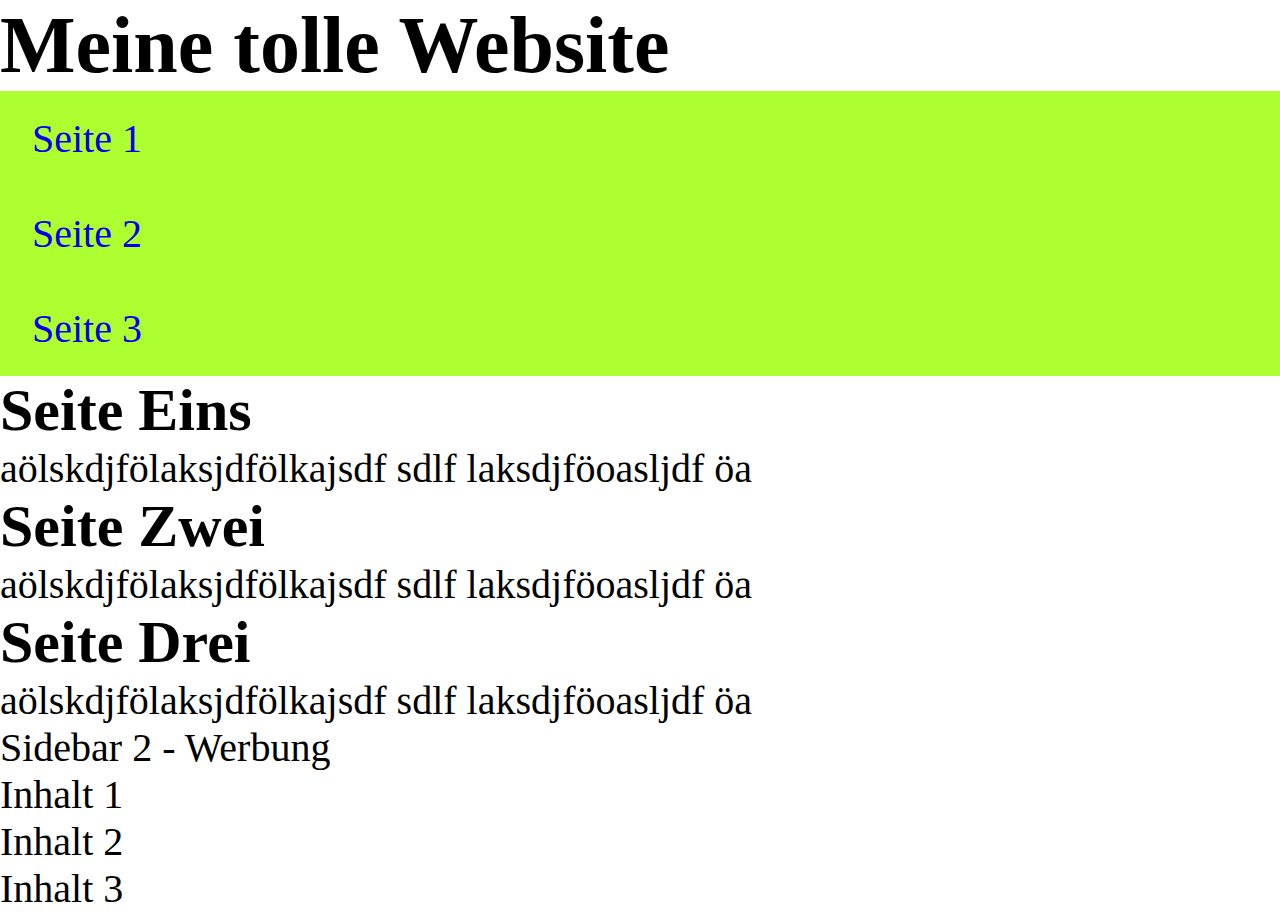
<file: index.html>
<!DOCTYPE html>
<html lang="en">
<head>
    <meta charset="UTF-8">
    <meta name="viewport" content="width=device-width, initial-scale=1.0" />
    <title>Meine Website</title>
</head>
<style>
    :root {
        --size-xs: 0.2rem;
        --size-s: 0.4rem;
        --size-m: 0.6rem;
        --size-l: 0.8rem;
        --size-xl: 1rem;

        font-size: 40px;
    }
    *{
        padding: 0;
        margin: 0;
        box-sizing: border-box;
    }
    #sidenav{
        background-color: red;
    }
    #sidenav ul{
        list-style-type: none;
    }
    #sidenav ul li a{
        display: block;
        background-color: greenyellow;
        text-decoration: none;
        padding: var(--size-m) var(--size-l);

</style>
<body>
    <header>
        <h1>Meine tolle Website</h1>

        <aside>
            <nav id="sidenav">
                <ul>
                    <li>
                        <a href="#page1">Seite 1</a>
                    </li>
                    <li>
                        <a href="#page2">Seite 2</a>
                    </li>
                    <li>
                        <a href="#page3">Seite 3</a>
                    </li>
                </ul>
            </nav>
        </aside>
    </header>
    <main>
        <section id="page1">
            <h2>Seite Eins</h2>
            <p>aölskdjfölaksjdfölkajsdf sdlf laksdjföoasljdf öa</p>
        </section>
        <section id="page2">
            <h2>Seite Zwei</h2>
            <p>aölskdjfölaksjdfölkajsdf sdlf laksdjföoasljdf öa</p>
        </section>
        <section id="page3">
            <h2>Seite Drei</h2>
            <p>aölskdjfölaksjdfölkajsdf sdlf laksdjföoasljdf öa</p>
        </section>

        <aside>
            Sidebar 2 - Werbung
        </aside>
    </main>

<footer>
    <div>Inhalt 1</div>
    <div>Inhalt 2</div>
    <div>Inhalt 3</div>
</footer>

</body>
</html>
</file>
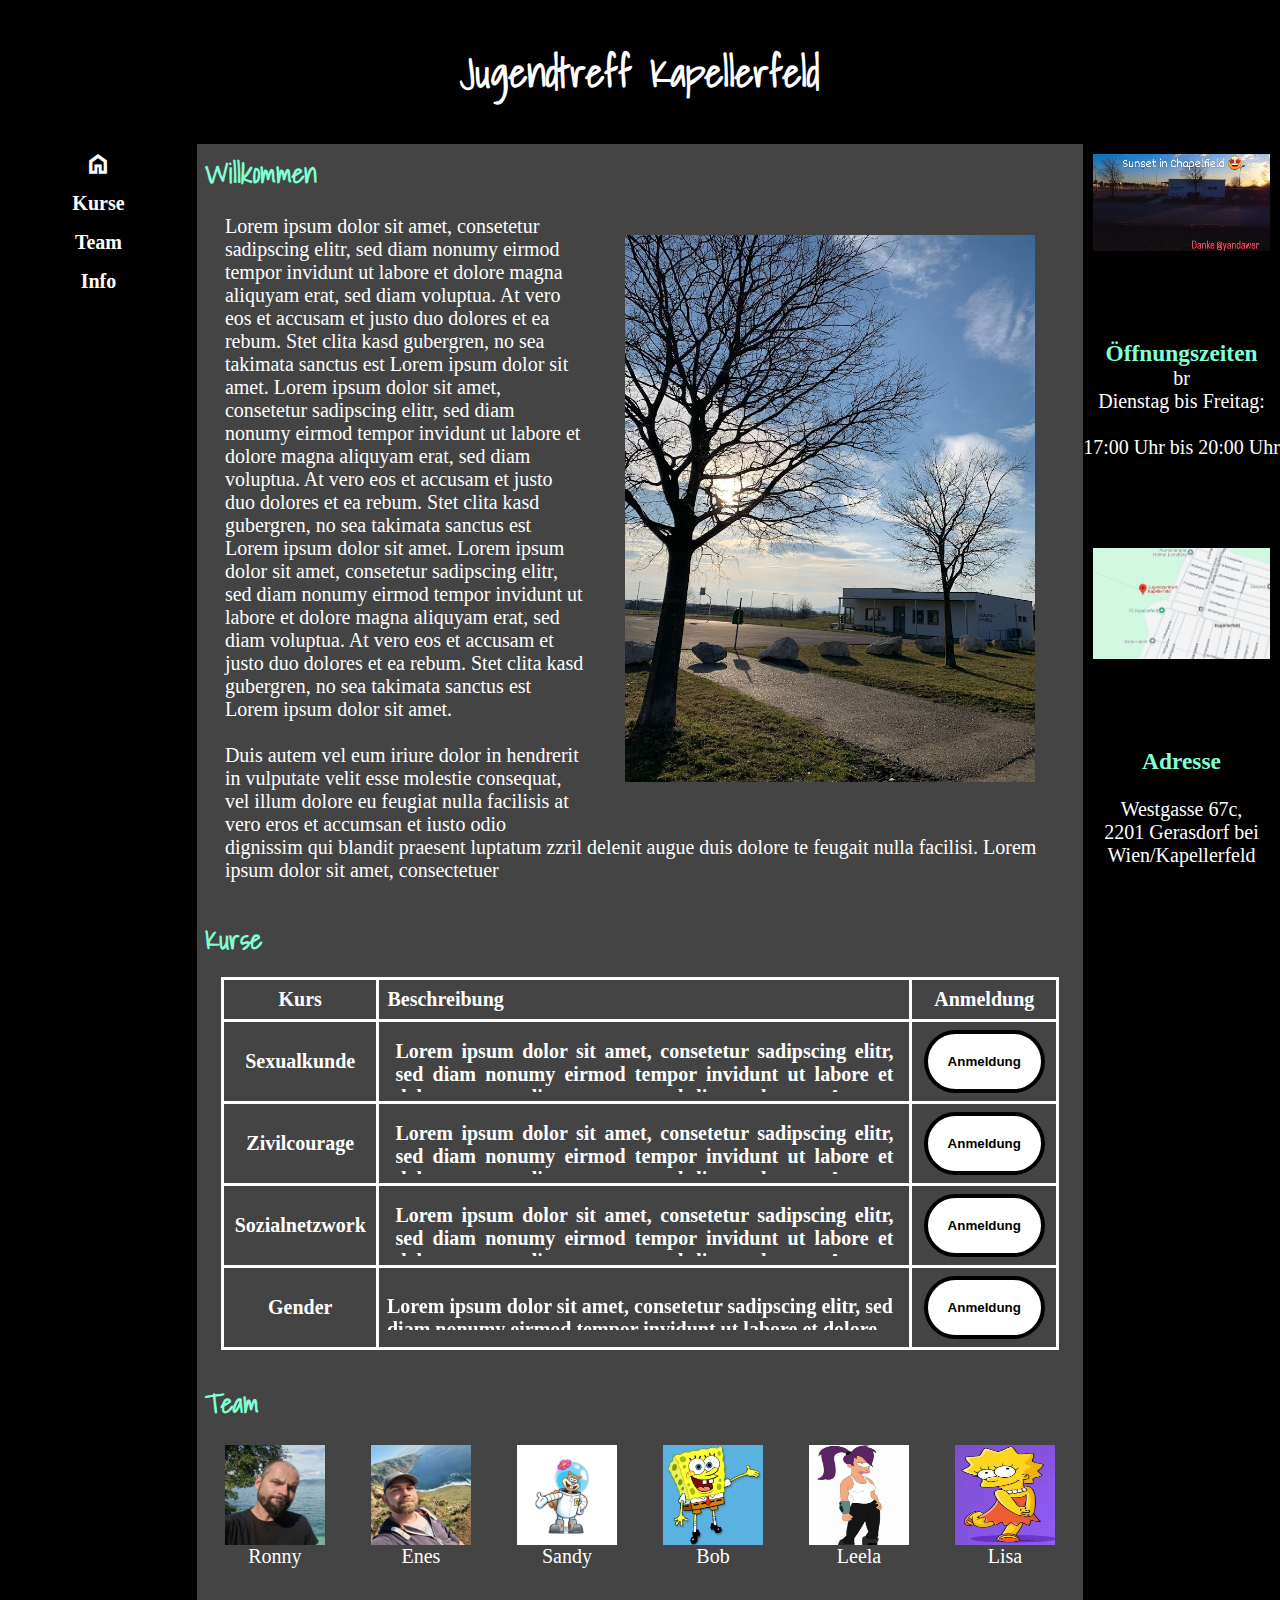
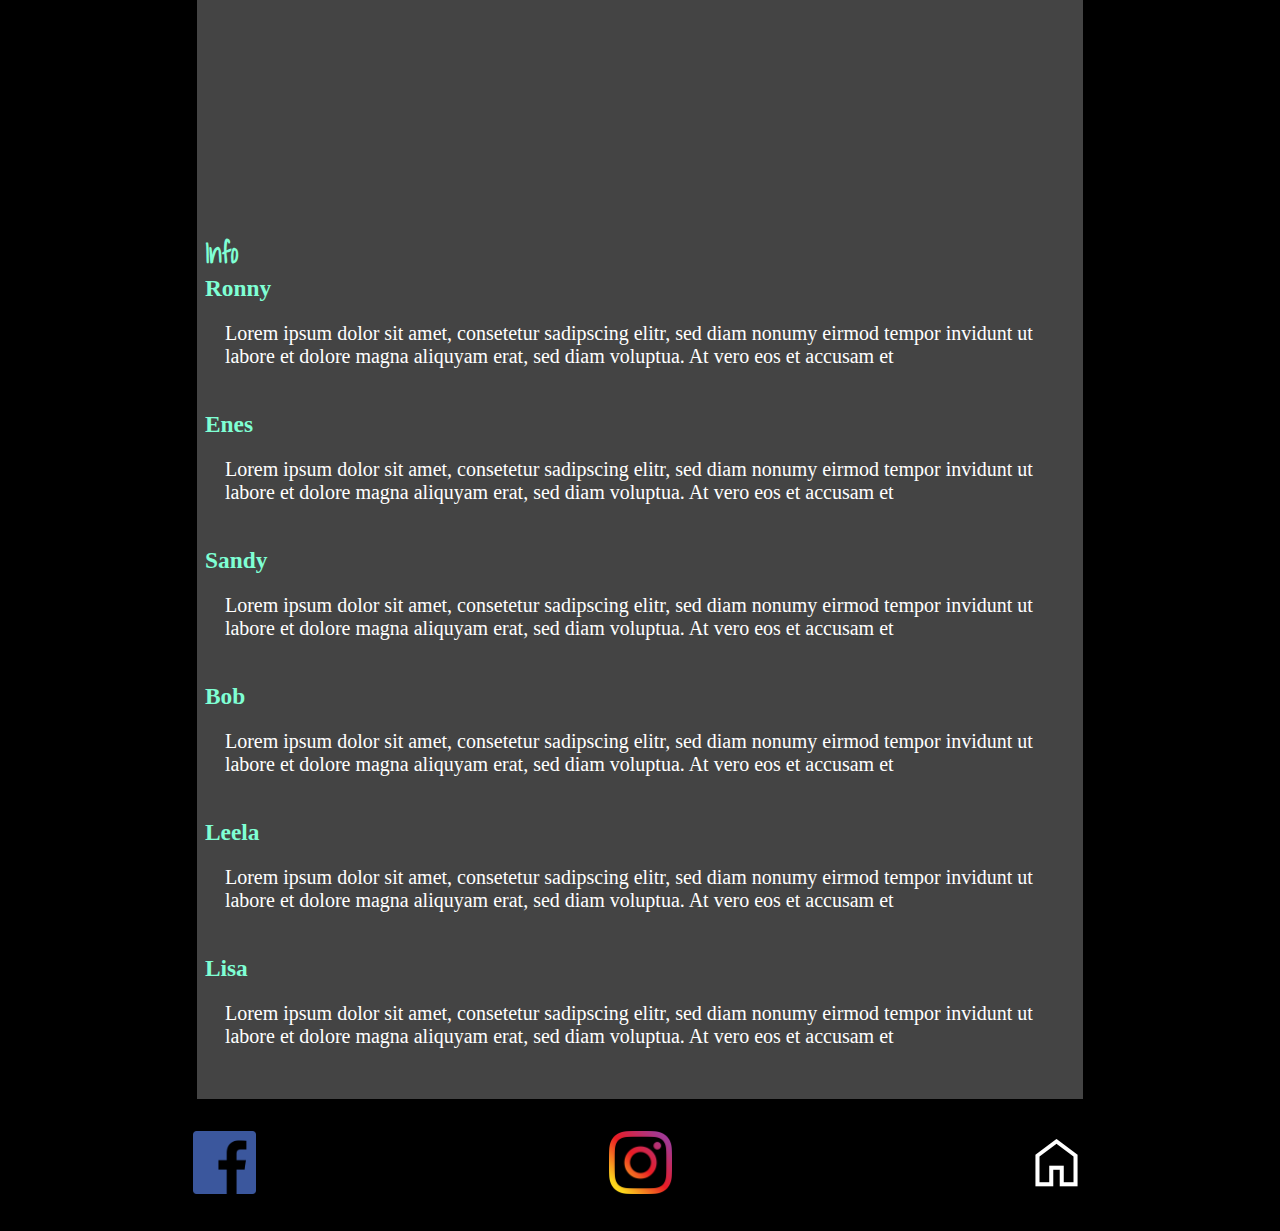
<file: 4ACIF_KOEKSAL_Enes/Index.html>
<!DOCTYPE html>
<html lang="zxx">
<head>
    <meta charset="UTF-8">
    <title>Jugendtreff Kapellerfeld</title>
    <link rel="stylesheet" href="./assets/style.css">
    <meta name="viewport" content="width=device-width, initial-scale=1.0">

    <link rel="preconnect" href="https://fonts.googleapis.com">
    <link rel="preconnect" href="https://fonts.gstatic.com" crossorigin>
    <link href="https://fonts.googleapis.com/css2?family=Open+Sans:ital,wght@0,300..800;1,300..800&family=Roboto:ital,wght@0,100..900;1,100..900&family=Shadows+Into+Light&display=swap" rel="style.css">
    <link rel="stylesheet" href="https://fonts.googleapis.com/css2?family=Material+Symbols+Outlined:opsz,wght,FILL,GRAD@20..48,100..700,0..1,-50..200&icon_names=home" />

</head>
<body>
<div id="wrapper">
    <header id="site-header">
        <h1>Jugendtreff Kapellerfeld</h1>
    </header>
    <aside id="sidebar-menu">
        <nav id="sidenav">
            <ul>
                <li>
                    <span>
                       <span class="material-symbols-outlined home">
                            <a href="#page1">home</a>
                        </span>
                    </span>
                </li>
                <li>
                    <a href="#page2">Kurse</a>
                </li>
                <li>
                    <a href="#page3">Team</a>
                </li>
                <li>
                    <a href="#page4">Info</a>
                </li>
            </ul>
        </nav>
    </aside>

    <main id="site-content">
        <section id="page1">
            <h2>Willkommen</h2>
            <video id="videomoblie" autoplay muted loop>
                <source src="./video/JugendzentrumKapellerfeld.mp4" type="video/mp4">
            </video>
            <img id="Jugendzentrum" src="./images/Jugendzentrum.png" alt="Jugendzentrum">
            <p>
                Lorem ipsum dolor sit amet, consetetur sadipscing elitr, sed diam nonumy eirmod tempor invidunt ut
                labore et dolore magna aliquyam erat, sed diam voluptua. At vero eos et accusam et justo duo dolores
                et ea rebum. Stet clita kasd gubergren, no sea takimata sanctus est Lorem ipsum dolor sit amet. Lorem
                ipsum dolor sit amet, consetetur sadipscing elitr, sed diam nonumy eirmod tempor invidunt ut labore et
                dolore magna aliquyam erat, sed diam voluptua. At vero eos et accusam et justo duo dolores et ea rebum.
                Stet clita kasd gubergren, no sea takimata sanctus est Lorem ipsum dolor sit amet. Lorem ipsum dolor sit
                amet, consetetur sadipscing elitr, sed diam nonumy eirmod tempor invidunt ut labore et dolore magna
                aliquyam erat, sed diam voluptua. At vero eos et accusam et justo duo dolores et ea rebum. Stet clita kasd
                gubergren, no sea takimata sanctus est Lorem ipsum dolor sit amet.
                <br>
                <br>
                Duis autem vel eum iriure dolor in hendrerit in vulputate velit esse molestie consequat, vel illum dolore
                eu feugiat nulla facilisis at vero eros et accumsan et iusto odio dignissim qui blandit praesent luptatum
                zzril delenit augue duis dolore te feugait nulla facilisi. Lorem ipsum dolor sit amet, consectetuer
            </p>
        </section>

        <section id="page2">
            <h2>Kurse</h2>
            <details>
                <summary>Sexualkunde</summary>
                <p>Lorem ipsum dolor sit amet, consetetur sadipscing elitr, sed diam nonumy eirmod tempor invidunt ut labore
                    et dolore magna aliquyam erat, sed diam voluptua. At vero eos et accusam et justo duo dolores et ea
                    rebum. Stet clita kasd gubergren
                    <br>
                </p>
            </details>
            <details>
                <summary>Zivilcourage</summary>
            <p>Lorem ipsum dolor sit amet, consetetur sadipscing elitr, sed diam nonumy eirmod tempor invidunt ut labore
                et dolore magna aliquyam erat, sed diam voluptua. At vero eos et accusam et justo duo dolores et ea
                rebum. Stet clita kasd gubergren
                <br>
            </p>
            </details>
            <details>
                <summary>Sozialnetwork</summary>
                <p>Lorem ipsum dolor sit amet, consetetur sadipscing elitr, sed diam nonumy eirmod tempor invidunt ut labore
                    et dolore magna aliquyam erat, sed diam voluptua. At vero eos et accusam et justo duo dolores et ea
                    rebum. Stet clita kasd gubergren
                    <br>
                </p>
            </details>
            <details>
                <summary>Gender</summary>
                <p>Lorem ipsum dolor sit amet, consetetur sadipscing elitr, sed diam nonumy eirmod tempor invidunt ut labore
                    et dolore magna aliquyam erat, sed diam voluptua. At vero eos et accusam et justo duo dolores et ea
                    rebum. Stet clita kasd gubergren
                    <br>

                </p>
            </details>

            <table id="table">
                <tr>
                    <th class="spalte1">Kurs</th>
                    <th class="spalte2">Beschreibung</th>
                    <th class="spalte3">Anmeldung</th>
                </tr>
                <tr>
                    <th>Sexualkunde</th>
                    <th class="spalte2">
                        <div id="inhalt1">Lorem ipsum dolor sit amet, consetetur sadipscing elitr, sed diam nonumy eirmod
                            tempor invidunt ut labore et dolore magna aliquyam erat, sed diam voluptua.
                            At vero eos et accusam et justo duo dolores et ea rebum. Stet clita kasd gubergren,
                            no sea takimata sanctus est Lorem ipsum dolor sit amet.
                            Lorem ipsum dolor sit amet, consetetur sadipscing elitr, sed diam nonumy eirmod
                            tempor invidunt ut labore et dolore magna aliquyam erat, sed diam voluptua.
                            At vero eos et accusam et justo duo dolores et ea rebum. Stet clita kasd gubergren,
                            no sea takimata sanctus est Lorem ipsum dolor sit amet.
                        </div>
                    </th>
                    <th><button>Anmeldung</button></th>
                </tr>
                <tr>
                    <th>Zivilcourage</th>
                    <th class="spalte2">
                        <div id="inhalt2">Lorem ipsum dolor sit amet, consetetur sadipscing elitr, sed diam nonumy eirmod
                            tempor invidunt ut labore et dolore magna aliquyam erat, sed diam voluptua.
                            At vero eos et accusam et justo duo dolores et ea rebum. Stet clita kasd gubergren,
                            no sea takimata sanctus est Lorem ipsum dolor sit amet.
                            Lorem ipsum dolor sit amet, consetetur sadipscing elitr, sed diam nonumy eirmod
                            tempor invidunt ut labore et dolore magna aliquyam erat, sed diam voluptua.
                            At vero eos et accusam et justo duo dolores et ea rebum. Stet clita kasd gubergren,
                            no sea takimata sanctus est Lorem ipsum dolor sit amet.
                        </div>
                    </th>
                    <th><button>Anmeldung</button></th>
                </tr>
                <tr>
                    <th>Sozialnetzwork</th>
                    <th class="spalte2">
                        <div id="inhalt3">Lorem ipsum dolor sit amet, consetetur sadipscing elitr, sed diam nonumy eirmod
                            tempor invidunt ut labore et dolore magna aliquyam erat, sed diam voluptua.
                            At vero eos et accusam et justo duo dolores et ea rebum. Stet clita kasd gubergren,
                            no sea takimata sanctus est Lorem ipsum dolor sit amet.
                            Lorem ipsum dolor sit amet, consetetur sadipscing elitr, sed diam nonumy eirmod
                            tempor invidunt ut labore et dolore magna aliquyam erat, sed diam voluptua.
                            At vero eos et accusam et justo duo dolores et ea rebum. Stet clita kasd gubergren,
                            no sea takimata sanctus est Lorem ipsum dolor sit amet.
                        </div>
                    </th>
                    <th><button>Anmeldung</button></th>
                </tr>
                <tr>
                    <th>Gender</th>
                    <th class="spalte2">
<!--                        marqee-tag: veraltet aber im Code als Vorführung! wird als Error bei der Validierung angezeigt!-->
                        <marquee width="100%" direction="up" height="50px" scrollamount="3">Lorem ipsum dolor sit amet, consetetur sadipscing elitr, sed diam nonumy eirmod
                        tempor invidunt ut labore et dolore magna aliquyam erat, sed diam voluptua.
                        At vero eos et accusam et justo duo dolores et ea rebum. Stet clita kasd gubergren,
                        no sea takimata sanctus est Lorem ipsum dolor sit amet.
                            Lorem ipsum dolor sit amet, consetetur sadipscing elitr, sed diam nonumy eirmod
                            tempor invidunt ut labore et dolore magna aliquyam erat, sed diam voluptua.
                            At vero eos et accusam et justo duo dolores et ea rebum. Stet clita kasd gubergren,
                            no sea takimata sanctus est Lorem ipsum dolor sit amet.
                        </marquee>
                    </th>
                    <th><button>Anmeldung</button></th>
                </tr>

            </table>
        </section>
        <section id="page3">
            <h2>Team</h2>
            <div class="flex-container">
                <span>
                    <a href="#Ronny">
                        <img id="team1" src="./images/Ronny.jpg" alt="Ronny">
                    </a>
                    <span>Ronny</span>
                </span>
                <span>
                    <a href="#Enes">
                        <img id="team2" src="./images/Enes.jpg" alt="Enes">
                    </a>
                    <span>Enes</span>
                </span>
                <span>
                    <a href="#Sandy">
                        <img id="team3" src="./images/Sandy.jpg" alt="Sandy">
                    </a>
                    <span>Sandy</span>
                </span>
                <span>
                    <a href="#Bob">
                        <img id="team4" src="./images/Bob.jpg" alt="Bob">
                    </a>
                    <span>Bob</span>
                </span>
                <span>
                    <a href="#Leela">
                        <img id="team5" src="./images/Leela.jpg" alt="Leela">
                    </a>
                    <span>Leela</span>
                </span>
                <span>
                    <a href="#Lisa">
                        <img id="team6" src="./images/Lisa.jpg" alt="Lisa">
                    </a>
                    <span>Lisa</span>
                </span>
            </div>
        </section>
        <section id="page4">
            <h2>Info</h2>
            <h3 id="Ronny">Ronny</h3>
                <p>Lorem ipsum dolor sit amet, consetetur sadipscing elitr, sed diam nonumy eirmod tempor invidunt ut
                labore et dolore magna aliquyam erat, sed diam voluptua. At vero eos et accusam et</p>
            <br>
            <h3 id="Enes">Enes</h3>
                <p>Lorem ipsum dolor sit amet, consetetur sadipscing elitr, sed diam nonumy eirmod tempor invidunt ut
                labore et dolore magna aliquyam erat, sed diam voluptua. At vero eos et accusam et</p>
            <br>
            <h3 id="Sandy">Sandy</h3>
                <p>Lorem ipsum dolor sit amet, consetetur sadipscing elitr, sed diam nonumy eirmod tempor invidunt ut
                labore et dolore magna aliquyam erat, sed diam voluptua. At vero eos et accusam et</p>
            <br>
            <h3 id="Bob">Bob</h3>
                <p>Lorem ipsum dolor sit amet, consetetur sadipscing elitr, sed diam nonumy eirmod tempor invidunt ut
                labore et dolore magna aliquyam erat, sed diam voluptua. At vero eos et accusam et</p>
            <br>
            <h3 id="Leela">Leela</h3>
                <p>Lorem ipsum dolor sit amet, consetetur sadipscing elitr, sed diam nonumy eirmod tempor invidunt ut
                labore et dolore magna aliquyam erat, sed diam voluptua. At vero eos et accusam et</p>
            <br>
            <h3 id="Lisa">Lisa</h3>
                <p>Lorem ipsum dolor sit amet, consetetur sadipscing elitr, sed diam nonumy eirmod tempor invidunt ut
                labore et dolore magna aliquyam erat, sed diam voluptua. At vero eos et accusam et</p>
            <br>
        </section>
    </main>

    <aside id="sidebar-werbung">
            <a  href="https://www.gerasdorf-wien.gv.at/">
                <img id="wappenlang" src = "./images/wappenlang.jpg" alt = "wappenlang">
            </a>
        <div class="laden">
<!--            Scaleable Vector Graphic - definiert einen Container für eine SVG Grafik-->
<!--            x=0 bis x=100 und y=0 bis y=100-->
            <svg viewbox="0 0 100 100">
<!--                X-Koordinate, Y-Koordinate, Radius 20 Einheiten-->
                <circle cx="50" cy="50" r="20"/>
            </svg>
        </div>
        <div>
            <a  href="https://www.gerasdorf-wien.gv.at/">
            <video id="video" autoplay muted loop>
                <source src="./video/JugendzentrumKapellerfeld.mp4" type="video/mp4">
            </video>
            </a>
        </div>
        <div id="infotext">
            <h3>Öffnungszeiten</h3>
            br
            <p>Dienstag bis Freitag:</p>
            <br>
            <p>17:00 Uhr bis 20:00 Uhr</p>
        </div>
        <div >
            <a  href="https://www.google.at/maps/place/Jugendzentrum+Kapellerfeld/@48.3179591,16.4847133,15.5z/data=!4m6!3m5!1s0x476d05d3124632c9:0x2181b3794fb2d3f5!8m2!3d48.3178466!4d16.4890658!16s%2Fg%2F11vrvxfzjs?hl=de&entry=ttu&g_ep=EgoyMDI1MDQxNi4xIKXMDSoJLDEwMjExNDUzSAFQAw%3D%3D">
                <img id="maps" src="./images/maps.jpg" alt="Maps">
            </a>
        </div>
        <div id="adresse">
            <h3>Adresse</h3>
            <br>
            <p>Westgasse 67c,</p>
            <p>2201 Gerasdorf bei Wien/Kapellerfeld</p>
        </div>
    </aside>

<footer id="site-footer">
    <div>
        <a href="https://www.facebook.com/people/Jugendtreff-Kapellerfeld/61555497545192/">
            <img id="facebook" src="./images/facebook.png" alt="facebook">
        </a>
    </div>
   <div>
       <a href="https://www.instagram.com/jugendtreff.kapellerfeld/">
           <img id="instagram" src="./images/instagram.png" alt="ista">
       </a>
   </div>
    <div>
        <span class="material-symbols-outlined home">
            <a id="ihome" href="#sidenav">home</a>
        </span>
    </div>
</footer>
</div>
</body>
</html>
</file>
<file: 4ACIF_KOEKSAL_Enes/assets/style.css>
@import url('https://fonts.googleapis.com/css2?family=Open+Sans:ital,wght@0,300..800;1,300..800&family=Roboto:ital,wght@0,100..900;1,100..900&family=Shadows+Into+Light&display=swap');

:root{
    --size-xs: 0.2rem;
    --size-s: 0.4rem;
    --size-m: 0.6rem;
    --size-l: 0.8rem;
    --size-xl: 1rem;
    font-family: Calibri, serif;
    font-size: 20px;
}
*{
    padding: 0;
    margin: 0;
    box-sizing: border-box;
}
#page1,
#page2,
#page3,
#page4 {
    background-color: #000000BB;
    display: block;
    color: #FFFFFF;
    padding: var(--size-s);
    /*min-height: 80vh;*/
}
aside{
    background-color: #000000;
}
#sidenav{
    display: block;
    text-align: center;
}
#sidenav ul{
    list-style-type: none;
}
#sidenav ul li a{
    display: block;
    background-color: #000000;
    text-decoration: none;
    padding: var(--size-s) var(--size-m);
    font-weight: bold;
    color: #ffffff;
}
#sidenav ul li a:hover{
    background-color: #FFFFFF;
    color: #000000;
}
h1{
    font-family: "Shadows Into Light", serif;
    background-color: #000000;
    color: #FFFFFF;
    text-align: center;
    padding: 2rem;

}
h2{
    color: #7FFFD4FF;
    font-size: 20pt;
    font-family: "Shadows Into Light", serif;
}
h3{
    color: #7FFFD4FF;
}
#videomoblie{
    width: 100%;
}
.flex-container{
    display: flex;
    padding: var(--size-xl);
    flex-wrap: wrap;
    color: #FFFFFF;
    gap: var(--size-xl);
    justify-content: space-between;
    flex-direction: row;
    align-items: center;
}
.flex-container > span{
    /*padding: var(--size-m);*/
    text-align: center;
}
#team1,
#team2,
#team3,
#team4,
#team5,
#team6{
    width: 5rem;
    height: 5rem;
    display: flow-root;
}
#page3 div span:hover{
    color: #7FFFD4FF;
    font-weight: bold;
}
#wappenlang{
    width: 100%;
}
#werbetext {
    display: none;
}
summary{
    font-weight: bold;
    font-size: 1.2rem;
    padding-left: var(--size-xl);
}
summary:hover{
    cursor: pointer;
    color: #7FFFD4FF;
}

#table{
    display: flow-root;
    border-collapse: collapse;
    padding: var(--size-s);
    margin: var(--size-s);
    color: #ffffff;
}

#table th{
    border: 3px solid #FFFFFF;
    padding: var(--size-s);
}

.spalte1{
    text-align: center;
    column-width: 10rem;

}

.spalte2{
    text-align: justify;
    column-width: 50rem;

}

.spalte3{
    column-width: 10rem;
}

button {
    text-decoration: none;
    transition-duration: 0.5s;
    border-radius: 2rem;
    padding: var(--size-xl);
    border: solid 3pt;
    background-color: #FFFFFF;
    font-weight: bold;
}

button:hover {
    background-color: #000000;
    font-weight: bold;
    color: #ffffff;
    border: solid 3pt black;
}
#inhalt1,
#inhalt2,
#inhalt3,
#inhalt4{
    overflow-y: scroll;
    height: 3rem;
    padding: var(--size-s);
}

#Jugendzentrum{
    width: 50vh;
    float: right;
    padding: var(--size-xl);
    /*border: solid 5px #7FFFD4FF;*/
    /*border-radius: 20px;*/
    margin: var(--size-xl);
    display: none;
}
main section p{
    padding: var(--size-xl);
}
footer{
    display: flow-root;
    background-color: #000000;
    color: #FFFFFF;
    padding: var(--size-l);
}
footer > div{
    width: calc((100%/3));
    float: left;
    text-align: center;
    padding: inherit;
}
#facebook,
#instagram{
    width: 7vh;
}
#ihome{
    text-decoration: none;
    color: #FFFFFF;
    font-size: 7vh;

}
.laden,
#video,
#maps,
#infotext,
#adresse,
#table{
    display: none;
}
#site-header{
    grid-area: header;
}
#sidebar-menu{
    grid-area: menu;
}
#site-content{
    grid-area: content;
    /*min-height: 80vh;*/
}
#sidebar-werbung{
    grid-area: werbung;
    background-color: #000000;
}
#site-footer{
    grid-area: footer;
}
@media screen and (min-width: 600px) {
    #wrapper {
        display: grid;
        grid-template-columns: 1fr 5fr;
        grid-template-areas:
            "header header"
            "menu content"
            "werbung werbung"
            "footer footer";
    }

    #page1,
    #page2,
    #page3,
    #page4 {
        min-height: 50vh;
    }

    h1 {
        text-align: center;
    }
    #Jugendzentrum{
        display: block;
    }
    #videomoblie{
        display: none;
    }

    #wappenlang {
        display: none;
    }

    #sidebar-werbung {
        background-color: #000000;
        color: #FFFFFF;
    }

    #werbetext {
        display: block;
    }
    #table{
        display: none;
    }

    #team1:hover,
    #team2:hover,
    #team3:hover,
    #team4:hover,
    #team5:hover,
    #team6:hover {
        width: 12rem;
        height: 12rem;
        margin-left: -30px;
        padding: var(--size-xl);
    }
    .laden{
        display: block;
        width: 20vh;
        height: 20vh;
        background-color: #000000;
        margin-left: calc((100%/2));


    }
    .laden svg{
        animation: rotate 1.5s linear infinite;
    }
    .laden circle{
        animation: color 6s ease-in-out infinite,
        dash 1.5s ease-in-out infinite;
        fill: none;
        stroke: #000000;
        stroke-width: 3;
        stroke-linecap: round;
    }
    @keyframes rotate {
        from{
            transform: rotate(0deg);
        }
        to{
            transform: rotate(360deg);
        }
    }
    @keyframes color{
        100%, 0%{
            stroke: #FF0000FF;
        }
        16.66%{
            stroke: #FFA500FF;
        }
        33.22%{
            stroke: #FFFF00FF;
        }
        49.98%{
            stroke: #008000FF;
        }
        66.64%{
            stroke: #0000FFFF;
        }
        83.3%{
            stroke: #FF00FFFF;
        }
    }
    @keyframes dash{
        0%{
            stroke-dasharray: 1,200;
            stroke-dashoffset: 0;
        }
        50%{
            stroke-dasharray: 89,200;
            stroke-dashoffset: -35;
        }
        100%{
            stroke-dasharray: 89,200;
            stroke-dashoffset: -124;
        }
    }
    #video{
        display: none;
    }
    #infotext{
        display: none;
    }

}
@media screen and (min-width: 1200px) {
    #wrapper {
        display: grid;
        grid-template-columns: 1fr 4.5fr 1fr;
        grid-template-areas:
            "header header header"
            "menu content werbung"
            "menu content werbung"
            "footer footer footer";
    }

    #table{
        display: block;
    }
    .laden{
        display: none;
    }
    #videomoblie{
        display: none;
    }

    #video{
        display: block;
        width:90%;
        margin: 5%;
    }
    #infotext{
        display: block;
        padding-top: 40%;
        text-align: center;
    }
    #maps{
        display: block;
        width: 90%;
        margin: 5%;
        padding-top: 40%;
    }
    #adresse{
        display: block;
        padding-top: 40%;
        text-align: center;
    }
    details {
        display: none;
    }
}


@media print {
    #sidebar-menu {
        display: none;
    }

    #sidebar-werbung {
        display: none;
    }

    #site-footer {
        display: none;
    }

    #videomoblie {
        display: none;
    }

    #page3 {
        display: none;
    }

    #table {
        display: block;
    }
    #inhalt1,
    #inhalt2,
    #inhalt3,
    #inhalt4{
        overflow: visible;
    }
    .spalte3{
        display: none;
    }
    button{
        display: none;
    }

    details {
        display: none;
    }
}
</file>
